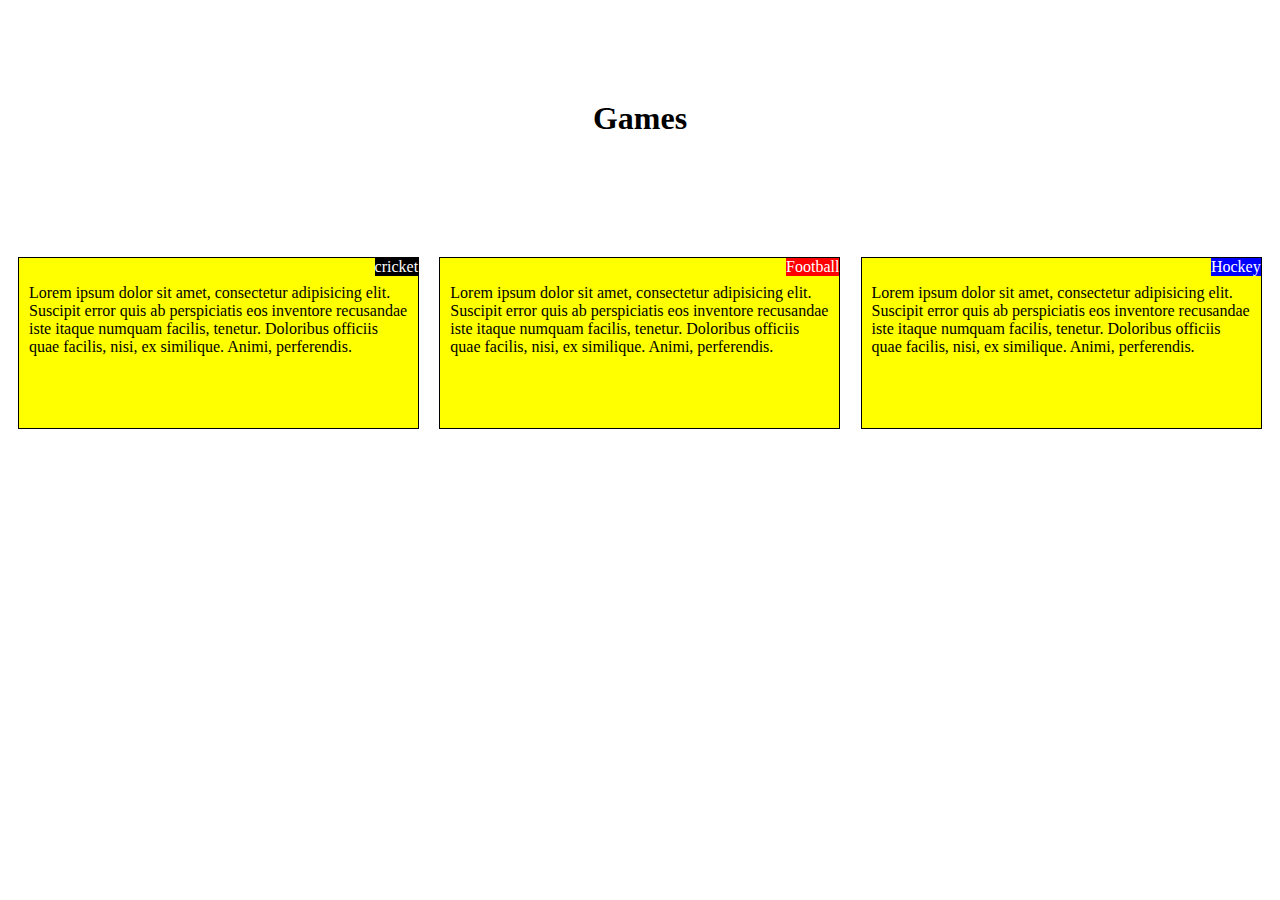
<file: mod2-assignment/index.html>
<!DOCTYPE html>
<html>
<head>
<meta charset="utf-8">
<meta name="viewport" content="width=device-width, initial-scale=1">
<title>Responsive Layout</title>
<link rel="stylesheet" type="text/css" href="mod2.css">
</head>
<body>
<h1>Games</h1>

<div class="row">

  <div class="col-lg-4 col-md-6 col-xs-12"><div id="divi2"><div id="divi1">cricket</div><p>Lorem ipsum dolor sit amet, consectetur adipisicing elit. Suscipit error quis ab perspiciatis eos inventore recusandae iste itaque numquam facilis, tenetur. Doloribus officiis quae facilis, nisi, ex similique. Animi, perferendis.</p></div></div>
  <div class="col-lg-4 col-md-6 col-xs-12"><div id="divi2"><div id="divi4">Football</div><p>Lorem ipsum dolor sit amet, consectetur adipisicing elit. Suscipit error quis ab perspiciatis eos inventore recusandae iste itaque numquam facilis, tenetur. Doloribus officiis quae facilis, nisi, ex similique. Animi, perferendis.</p></div></div>
  <div class="col-lg-4 col-md-12 col-xs-12"><div id="divi2"><div id="divi3">Hockey</div><p>Lorem ipsum dolor sit amet, consectetur adipisicing elit. Suscipit error quis ab perspiciatis eos inventore recusandae iste itaque numquam facilis, tenetur. Doloribus officiis quae facilis, nisi, ex similique. Animi, perferendis.</p></div></div>
</div>

</body>
</html>
</file>
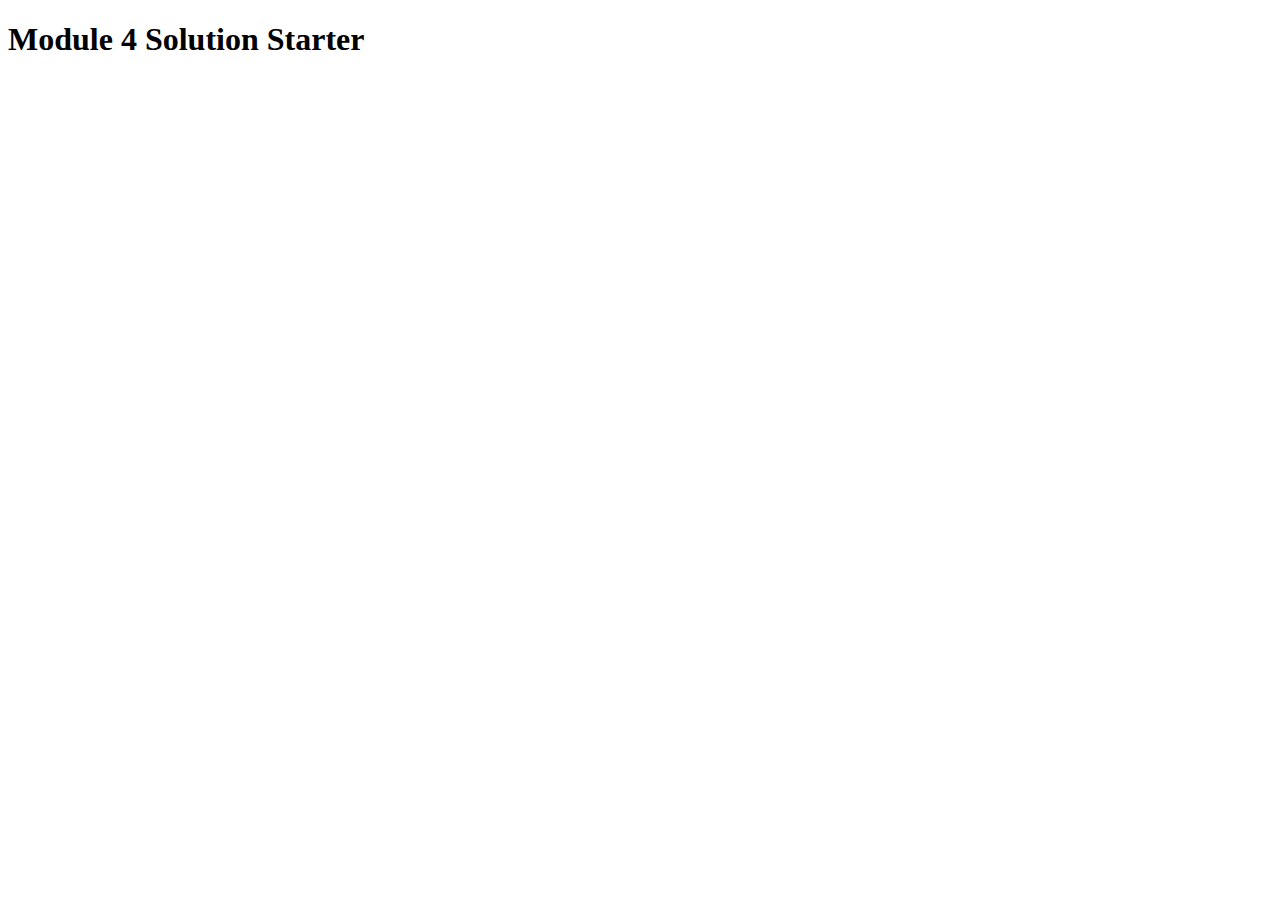
<file: mod4-assignment/index.html>
<!DOCTYPE html>
<html>
<head>
  <meta charset="utf-8">
  <title>Module 4 Solution Starter</title>
  <script>
    var names = []; // DO NOT REMOVE
  </script>
  <script src="SpeakHello.js"></script>
  <script src="SpeakGoodBye.js"></script>
  <script src="script.js"></script>
</head>
<body>
  <h1>Module 4 Solution Starter</h1>
</body>
</html>
</file>
<file: mod2-assignment/mod2.css>
/********** Base styles **********/
* {
  border-sizing: border-box;
}
h1 {
  margin-top: 100px;
  margin-bottom: 15px;
  text-align: center;
}

#divi2{
  border: 1px solid black;
  background-color: yellow;
  width: 90%;
  height: 150px;
  margin-left: 10px;
  font-family: montserrat;
  color: black;
  position: relative;
  padding:10px 10px 10px 10px;
  overflow:none;
}


/* Simple Responsive Framework. */
.row {
  margin-top: 100px;
  width: 100%;

  
}
#divi1{
  background: black;
  position: absolute;
  top:0px;
  right: 0px;
  color: white;

}
#divi4{
  background: red;
  position: absolute;
  top:0px;
  right: 0px;
  color: white;

}
#divi3{
  background: blue;
  position: absolute;
  top:0px;
  right: 0px;
  color: white;

}
div.col-md-12{
  margin-top: 20px;

}
div.col-xs-12{
  margin-top: 20px;
}


/********** Large devices only **********/
@media (min-width: 992px) {
  .col-lg-1, .col-lg-2, .col-lg-3, .col-lg-4, .col-lg-5, .col-lg-6, .col-lg-7, .col-lg-8, .col-lg-9, .col-lg-10, .col-lg-11, .col-lg-12 {
    float: left;

    
  }
  .col-lg-1 {
    width: 8.33%;
  }
  .col-lg-2 {
    width: 16.66%;
  }
  .col-lg-3 {
    width: 25%;
  }
  .col-lg-4 {
    width: 33.33%;
  }
  .col-lg-5 {
    width: 41.66%;
  }
  .col-lg-6 {
    width: 50%;
  }
  .col-lg-7 {
    width: 58.33%;
  }
  .col-lg-8 {
    width: 66.66%;
  }
  .col-lg-9 {
    width: 74.99%;
  }
  .col-lg-10 {
    width: 83.33%;
  }
  .col-lg-11 {
    width: 91.66%;
  }
  .col-lg-12 {
    width: 100%;
  }
}

/********** Medium devices only **********/
@media (min-width: 768px) and (max-width: 991px) {
  .col-md-1, .col-md-2, .col-md-3, .col-md-4, .col-md-5, .col-md-6, .col-md-7, .col-md-8, .col-md-9, .col-md-10, .col-md-11, .col-md-12 {
    float: left;

  }
  .col-md-1 {
    width: 8.33%;
  }
  .col-md-2 {
    width: 16.66%;
  }
  .col-md-3 {
    width: 25%;
  }
  .col-md-4 {
    width: 33.33%;
  }
  .col-md-5 {
    width: 41.66%;
  }
  .col-md-6 {
    width: 50%;
  }
  .col-md-7 {
    width: 58.33%;
  }
  .col-md-8 {
    width: 66.66%;
  }
  .col-md-9 {
    width: 74.99%;
  }
  .col-md-10 {
    width: 83.33%;
  }
  .col-md-11 {
    width: 91.66%;
  }
  .col-md-12 {
    width: 100%;
  }
  @media(max-width: 767px) {
  .col-xs-1, .col-xs-2, .col-xs-3, .col-xs-4, .col-xs-5, .col-xs-6, .col-xs-7, .col-xs-8, .col-xs-9, .col-xs-10, .col-md-11, .col-md-12 {
    float: left;
  }
  .col-xs-1 {
    width: 8.33%;
  }
  .col-xs-2 {
    width: 16.66%;
  }
  .col-xs-3 {
    width: 25%;
  }
  .col-xs-4 {
    width: 33.33%;
  }
  .col-xs-5 {
    width: 41.66%;
  }
  .col-xs-6 {
    width: 50%;
  }
  .col-xs-7 {
    width: 58.33%;
  }
  .col-xs-8 {
    width: 66.66%;
  }
  .col-xs-9 {
    width: 74.99%;
  }
  .col-xs-10 {
    width: 83.33%;
  }
  .col-xs-11 {
    width: 91.66%;
  }
  .col-xs-12 {
    width: 100%;
  }
</file>
